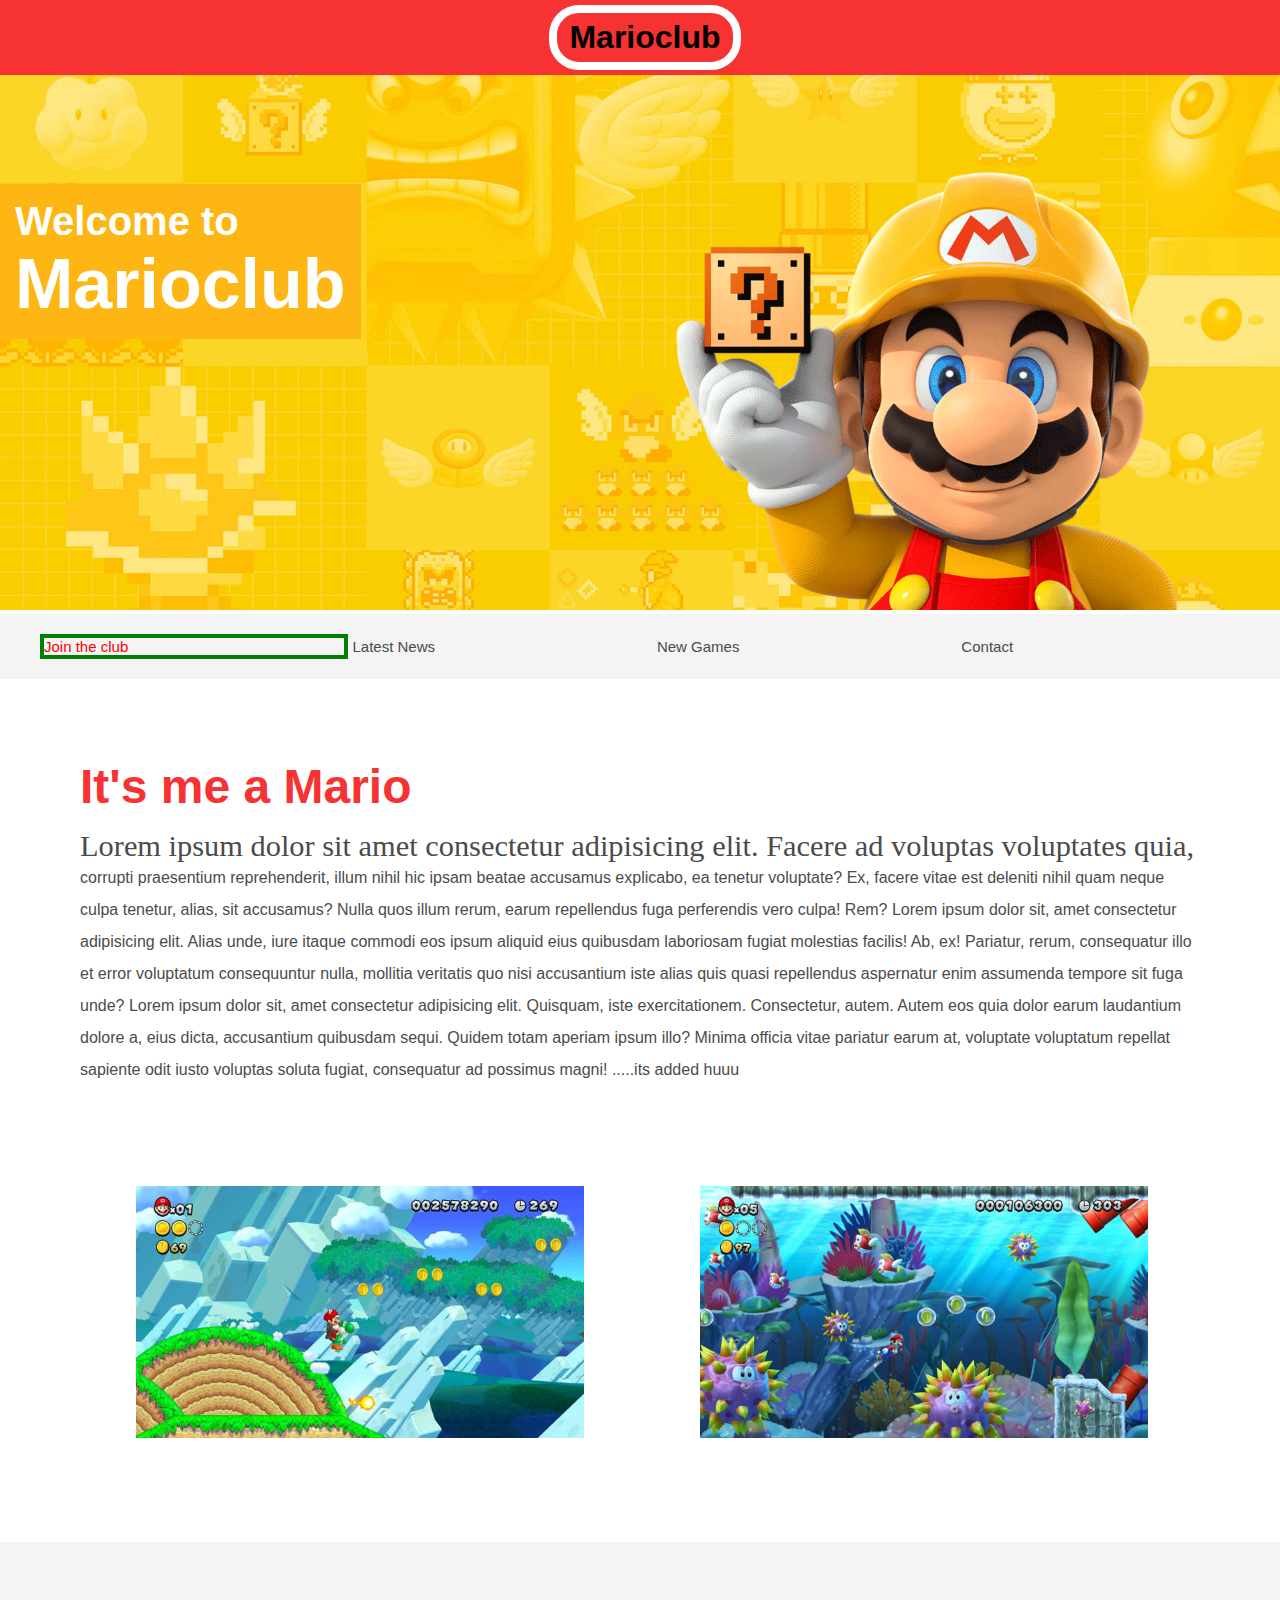
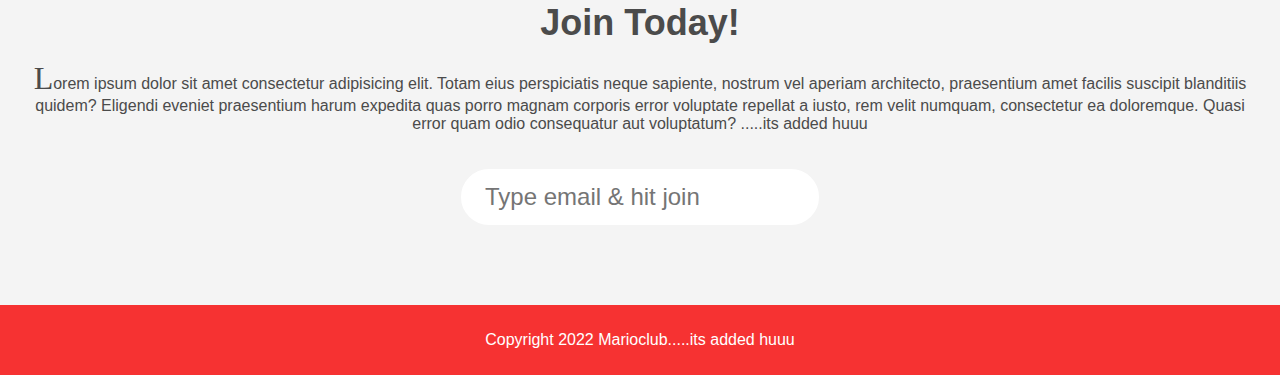
<file: index.html>
<!DOCTYPE html>
<head>
    <meta name="viewport" content="width=device-width, initial-scale=1.0">
    <link rel="stylesheet" href="styles.css">
    <title>MARIO CLUB</title>
</head>
<body>
    <header>
        <h1>Marioclub</h1>
    </header>
    <section class="banner">
        <img src="img/banner.png" alt="marioclub welcome banner">
        <div class="welcome">
            <h2>Welcome to <br> <span>Marioclub</span></h2>
        </div>
    </section>
    <nav class="main-nav">
        <ul>
            <li><a href="/join.html" class="join">Join the club</a></li>
            <li><a href="/news.html">Latest News</a></li>
            <li><a href="/games.html">New Games</a></li>
            <li><a href="/contact.html">Contact</a></li>
        </ul>
    </nav>
    <main>
        <article>
            <h2>It's me a Mario</h2>
            <p>
                Lorem ipsum dolor sit amet consectetur adipisicing elit. Facere ad voluptas voluptates quia, corrupti praesentium reprehenderit, illum nihil hic ipsam beatae accusamus explicabo, ea tenetur voluptate? Ex, facere vitae est deleniti nihil quam neque culpa tenetur, alias, sit accusamus? Nulla quos illum rerum, earum repellendus fuga perferendis vero culpa! Rem?
                Lorem ipsum dolor sit, amet consectetur adipisicing elit. Alias unde, iure itaque commodi eos ipsum aliquid eius quibusdam laboriosam fugiat molestias facilis! Ab, ex! Pariatur, rerum, consequatur illo et error voluptatum consequuntur nulla, mollitia veritatis quo nisi accusantium iste alias quis quasi repellendus aspernatur enim assumenda tempore sit fuga unde?
                Lorem ipsum dolor sit, amet consectetur adipisicing elit. Quisquam, iste exercitationem. Consectetur, autem. Autem eos quia dolor earum laudantium dolore a, eius dicta, accusantium quibusdam sequi. Quidem totam aperiam ipsum illo? Minima officia vitae pariatur earum at, voluptate voluptatum repellat sapiente odit iusto voluptas soluta fugiat, consequatur ad possimus magni!
            </p>
        </article>
        <ul class="images">
            <li><img src="img/thumb-1.png" alt="mario thumb 1"></li>
            <li><img src="img/thumb-2.png" alt="mario thumb 2"></li>
        </ul>
    </main>

    <section class="join">
        <h2>Join Today!</h2>
        <p>
            Lorem ipsum dolor sit amet consectetur adipisicing elit. Totam eius perspiciatis neque sapiente, nostrum vel aperiam architecto, praesentium amet facilis suscipit blanditiis quidem? Eligendi eveniet praesentium harum expedita quas porro magnam corporis error voluptate repellat a iusto, rem velit numquam, consectetur ea doloremque. Quasi error quam odio consequatur aut voluptatum?
        </p>
        <form action="">
            <input type="email" name="email" placeholder="Type email & hit join" required>
        </form>
    </section>
    <footer>
        <p class="copyright">Copyright 2022 Marioclub</p>
    </footer>
</body>
</file>
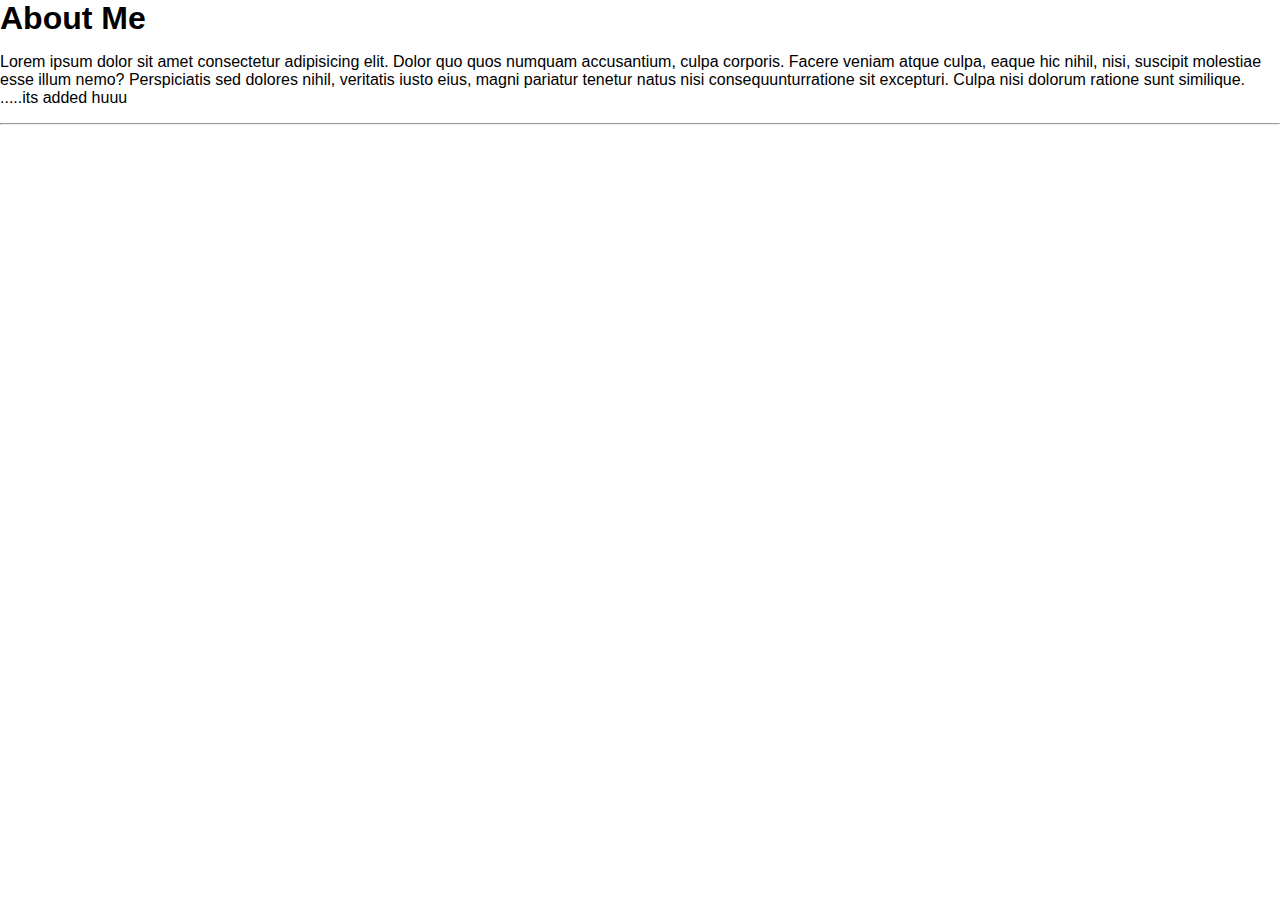
<file: about.html>
<!DOCTYPE html>
<head>
    <link rel="stylesheet" href="styles.css">
    <title>CSS Basics</title>
</head>
<body>
    <h1>About Me</h1>
    <p>
        Lorem ipsum dolor sit amet consectetur adipisicing elit. Dolor 
        quo quos numquam accusantium, culpa corporis. Facere veniam atque culpa,
        eaque hic nihil, nisi, suscipit molestiae esse illum nemo? Perspiciatis 
        sed dolores nihil, veritatis iusto eius, magni pariatur tenetur natus 
        nisi consequunturratione sit excepturi. Culpa nisi dolorum ratione sunt similique.
    </p>
    <hr>
</body>
</file>
<file: styles.css>
body, ul, li, h1, h2, a{
    margin: 0;
    padding: 0;
    font-family: arial;
}


header{
    background-color: #f63232;
    padding: 5px;
    text-align: center;
    position: fixed;
    width: 100%;
    z-index: 1;
    top: 0;
    left: 0;

}
header h1{
    color: #000;
    border: 8px solid white;
    padding: 6px 12px ;
    display: inline-block;
    border-radius: 30px;
}
.banner{
    position: relative;
}
.banner img{
    max-width: 100%;
}
.banner .welcome{
    background-color: #feb614;
    color: white;
    padding: 15px;
    position: absolute;
    left: auto;
    top: 30%;
}
.banner h2{
    font-size: 40px;
}
.banner h2 span{
    font-size: 70px;
}
nav {
    background-color: #f4f4f4;
    padding: 20px;
    position: sticky;
    top: 70px;
}
nav ul{
    white-space: nowrap;
    max-width: 1200px;
    margin: 0 auto;
}
nav li{
    width: 25%;
    display: inline-block;
    font-size: 24px;
}
nav li a{
    text-decoration: none;
    color: #4b4b4b;
}

nav li a.join{
    color: red;
}
main{
    max-width: 100%;
    width: 1200px;
    margin: 80px auto;
    padding: 0 40px;
    box-sizing: border-box;
}

article h2{
    color: #F63232;
    font-size: 48px;
}

article p{
    line-height: 2em;
    color: #4b4b4b;
}

.images {
    text-align: center;
    margin: 80px 0;
    white-space: nowrap;
}

.images li{
    display: inline-block;
    width: 40%;
    margin: 20px 5%;
}

.images li img{
    max-width: 100%;
}

section.join{
    background: #f4f4f4;
    text-align: center;
    padding: 60px 20px;
    color: #4b4b4b;
}

.join h2{
    font-size: 36px;
}

form input{
    margin: 20px 0;
    padding: 10px 20px;
    font-size: 24px;
    border-radius: 28px;
    border: 4px solid white;
}
footer{
    background:#f63232;
    color: white;
    padding: 10px;
    text-align: center;
}

nav li a:hover{
    text-decoration: underline;
    padding: 10px;
    position: relative;
    left: -1px;
}

.images li :hover{
    position: relative;
    top: -8px;
}

form input:focus{
    border: 4px dashed rgb(117, 117, 242);
    outline: none;
}
form input:valid{
    border: 4px solid green;
}
nav li:first-child{
    border: 4px solid green;
}

section.join p::first-letter{
    font-size: 2em;
    font-family: bold;
}

article p::first-line{
    font-family: bold;
    font-size: 1.9em;
}

p::selection{
    background-color: red;
    color: green;
}

p::after{
    content: '.....its added huuu';
}
@media screen  and (max-width: 1400px){
    
    .banner .welcome h2{
        font-size: 40px;
    }

    nav li{
        font-size: 15px;
    }
}
@media screen  and (max-width:  930px){
    .banner .welcome h2{
        font-size: 40px;
    }
}

@media screen  and (max-width:  700px){
    .banner .welcome {
        position: relative;
        text-align: center;
        padding: 10px;
    }
    .banner .welcome br{
        display: none;
    }
    .banner .welcome h2{
        font-size: 25px;
    }

    .banner .welcome span{
        font-size: 1em;
    }
    .images li{
        width: 100%;
        margin: 20px auto;
        display: block;
    }

}

@media screen  and (max-width:  550px){
    nav li{
        font-size: 20px;
        display: block;
        width: 100%;
        margin: 12px 0;
    }
    header{
        position: relative;
    }
    nav{
        top: 0;
    }
}
</file>
